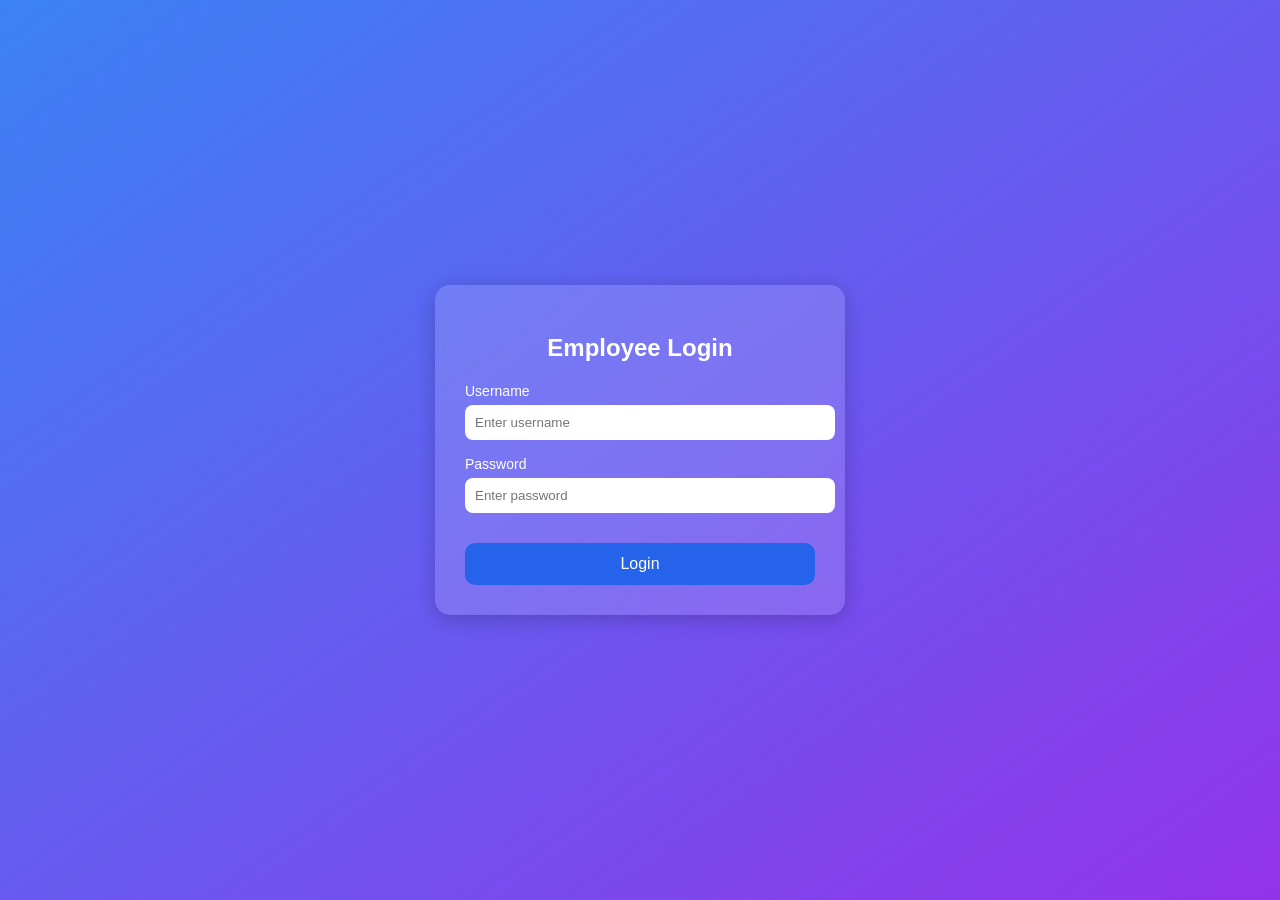
<file: index.html>
<!DOCTYPE html>
<html lang="en">
<head>
    <meta charset="UTF-8">
    <meta name="viewport" content="width=device-width, initial-scale=1.0">
    <title>Employee Login</title>
    <link rel="stylesheet" href="loginstyle.css">
</head>
<body class="login-body">

    <div class="login-container">
        <h2 class="login-title">Employee Login</h2>

        
        <form onsubmit="event.preventDefault(); window.location.href='DSA.html';">
            <div class="input-group">
                <label>Username</label>
                <input type="text" placeholder="Enter username">
            </div>

            <div class="input-group">
                <label>Password</label>
                <input type="password" placeholder="Enter password">
            </div>

            
            <button type="submit" class="login-btn">Login</button>
        </form>
    </div>

</body>
</html>
</file>
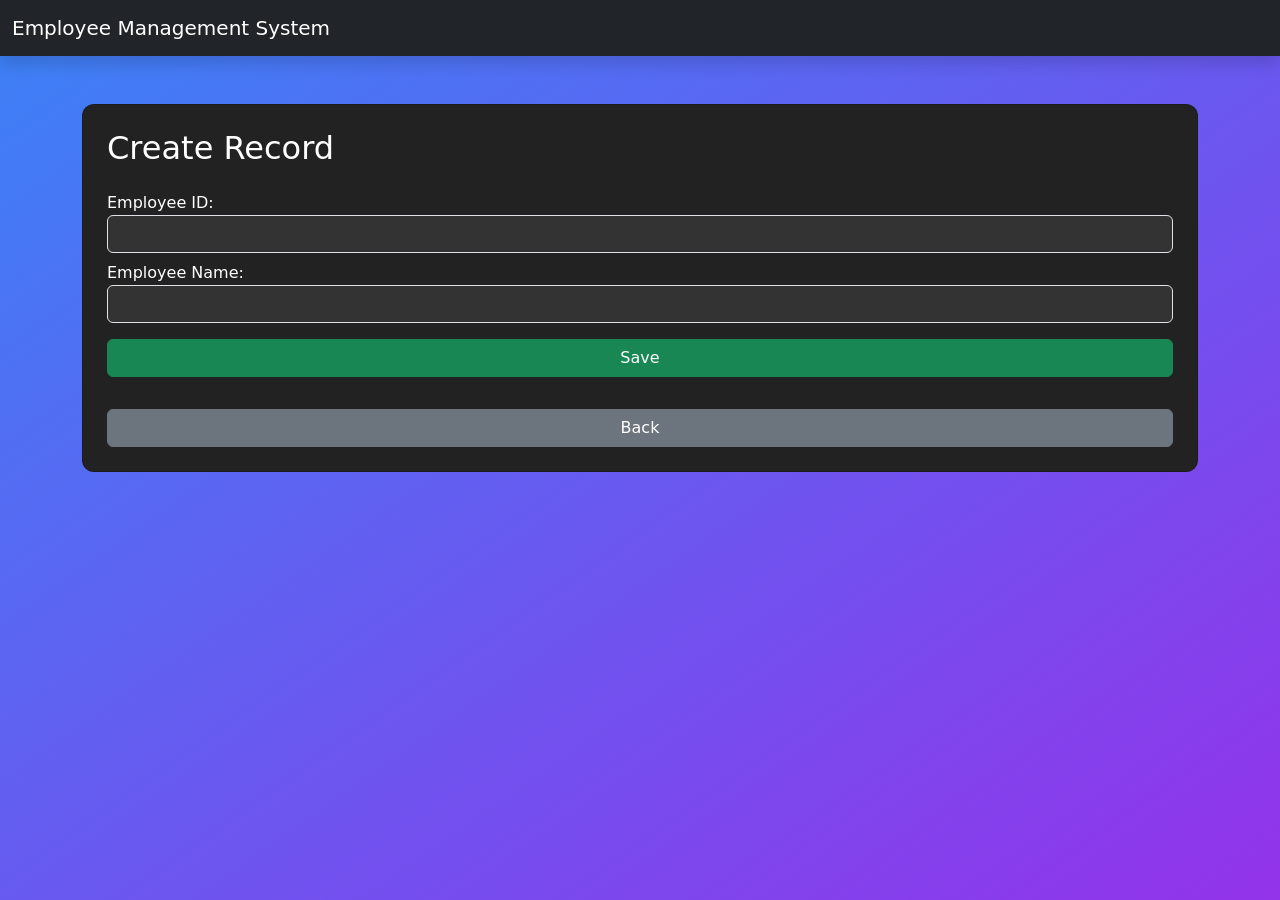
<file: create.html>
<!DOCTYPE html>
<html lang="en">
<head>
<meta charset="UTF-8" />
<meta name="viewport" content="width=device-width, initial-scale=1.0" />
<title>Create Record</title>
<link href="https://cdn.jsdelivr.net/npm/bootstrap@5.3.0/dist/css/bootstrap.min.css" rel="stylesheet">
<link rel="stylesheet" href="style.css">
</head>
<body>


<nav class="navbar navbar-expand-lg navbar-dark bg-dark shadow">
<div class="container-fluid">
<a class="navbar-brand" href="index.html">Employee Management System</a>
<div class="collapse navbar-collapse" id="navMenu"></div>
</div>
</nav>


<div class="container mt-5 fade-in">
<div class="card p-4 dark-card">
<h2 class="mb-4">Create Record</h2>


<label>Employee ID:</label>
<input id="c_id" class="form-control mb-2" type="text">


<label>Employee Name:</label>
<input id="c_name" class="form-control mb-3" type="text">


<button class="btn btn-success" onclick="createRecord()">Save</button>
<div id="createMsg" class="mt-3"></div>
<a href="dsa.html" class="btn btn-secondary mt-3">Back</a>
</div>
</div>
<script src="script.js"></script>
</body>
</html>
</file>
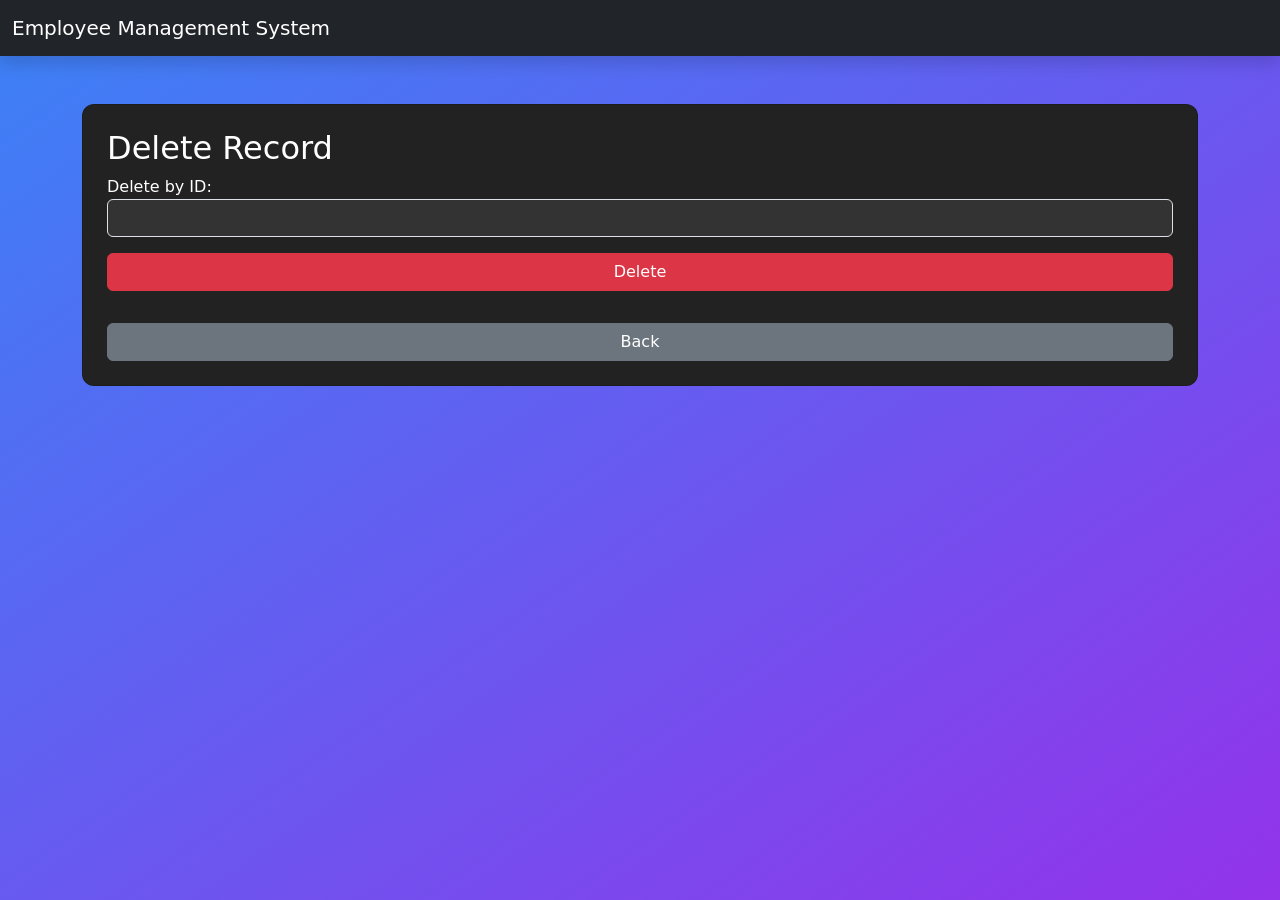
<file: delete.html>
<!DOCTYPE html>
<html lang="en">
<head>
<meta charset="UTF-8" />
<meta name="viewport" content="width=device-width, initial-scale=1.0" />
<title>Delete Record</title>
<link href="https://cdn.jsdelivr.net/npm/bootstrap@5.3.0/dist/css/bootstrap.min.css" rel="stylesheet">
<link rel="stylesheet" href="style.css">
</head>
<body>


<nav class="navbar navbar-expand-lg navbar-dark bg-dark shadow">
<div class="container-fluid">
<a class="navbar-brand" href="index.html">Employee Management System</a>
</div>
</nav>


<div class="container mt-5 fade-in">
<div class="card p-4 dark-card">
<h2>Delete Record</h2>


<label>Delete by ID:</label>
<input id="d_id" class="form-control mb-3" type="text">


<button class="btn btn-danger" onclick="deleteRecord()">Delete</button>
<div id="deleteMsg" class="mt-3"></div>
<a href="dsa.html" class="btn btn-secondary mt-3">Back</a>
</div>
</div>
<script src="script.js"></script>
</body>
</html>
</file>
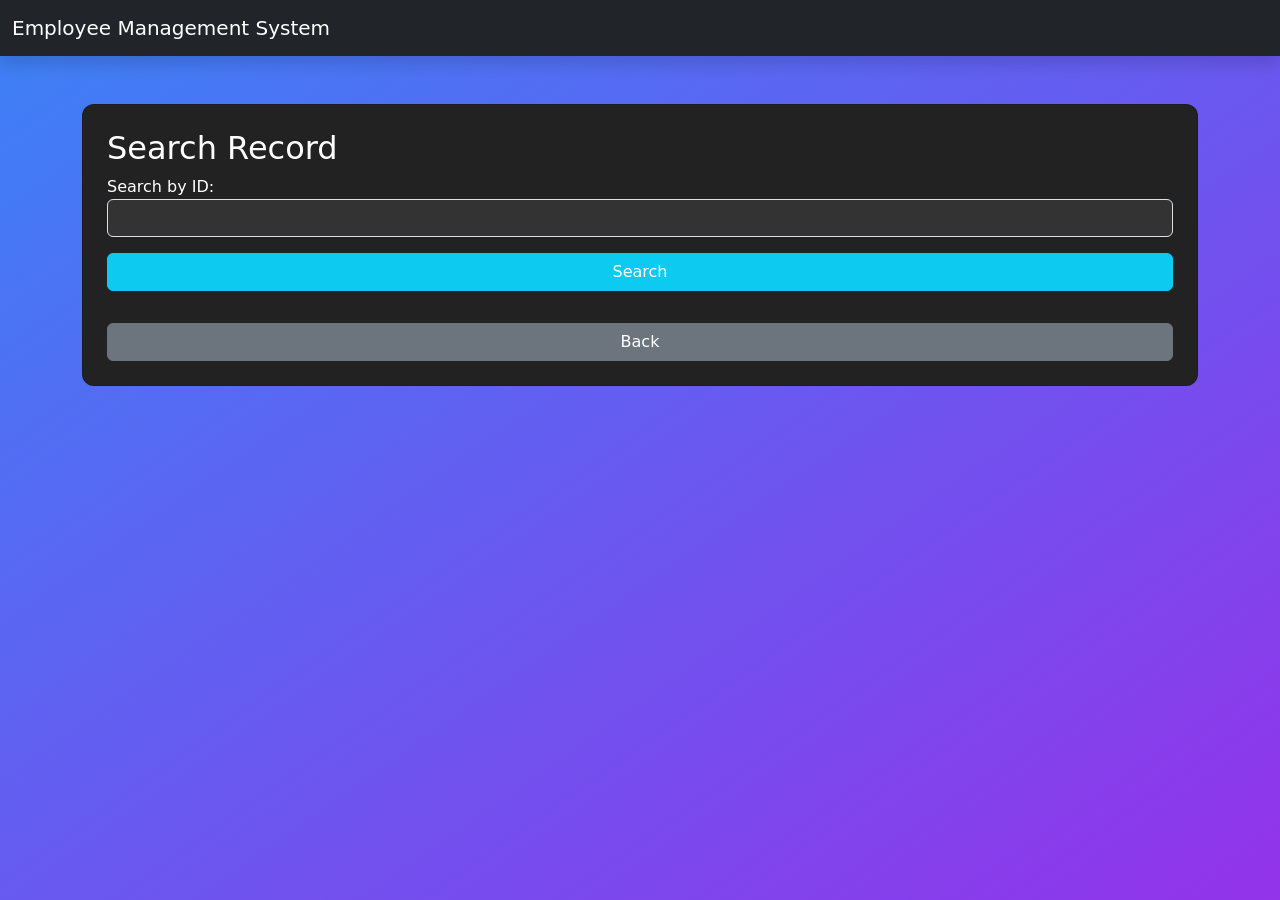
<file: search.html>
<!DOCTYPE html>
<html lang="en">
<head>
<meta charset="UTF-8" />
<meta name="viewport" content="width=device-width, initial-scale=1.0" />
<title>Search Record</title>
<link href="https://cdn.jsdelivr.net/npm/bootstrap@5.3.0/dist/css/bootstrap.min.css" rel="stylesheet">
<link rel="stylesheet" href="style.css">
</head>
<body>


<nav class="navbar navbar-expand-lg navbar-dark bg-dark shadow">
<div class="container-fluid">
<a class="navbar-brand" href="index.html">Employee Management System</a>
</div>
</nav>


<div class="container mt-5 fade-in">
<div class="card p-4 dark-card">
<h2>Search Record</h2>


<label>Search by ID:</label>
<input id="s_id" class="form-control mb-3" type="text">


<button class="btn btn-info" onclick="searchRecord()">Search</button>
<div id="searchMsg" class="mt-3"></div>
<a href="dsa.html" class="btn btn-secondary mt-3">Back</a>
</div>
</div>
<script src="script.js"></script>
</body>
</html>
</file>
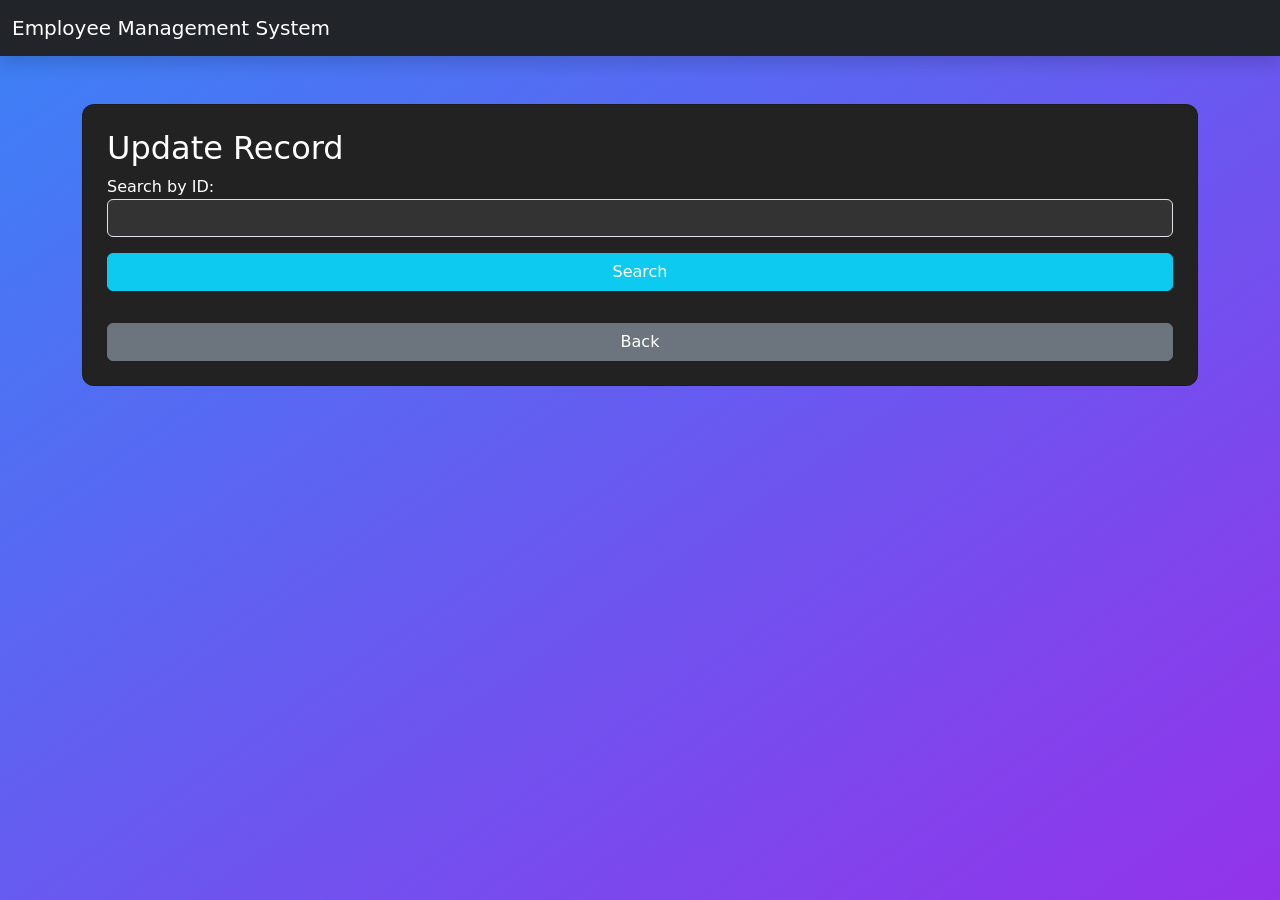
<file: update.html>
<!DOCTYPE html>
<html lang="en">
<head>
<meta charset="UTF-8" />
<meta name="viewport" content="width=device-width, initial-scale=1.0" />
<title>Update Record</title>
<link href="https://cdn.jsdelivr.net/npm/bootstrap@5.3.0/dist/css/bootstrap.min.css" rel="stylesheet">
<link rel="stylesheet" href="style.css">
</head>
<body>


<nav class="navbar navbar-expand-lg navbar-dark bg-dark shadow">
<div class="container-fluid">
<a class="navbar-brand" href="index.html">Employee Management System</a>
</div>
</nav>


<div class="container mt-5 fade-in">
<div class="card p-4 dark-card">
<h2>Update Record</h2>


<label>Search by ID:</label>
<input id="u_search" class="form-control mb-3" type="text">


<button class="btn btn-info" onclick="findUpdate()">Search</button>
<div id="updateForm" class="mt-3"></div>
<a href="dsa.html" class="btn btn-secondary mt-3">Back</a>
</div>
</div>
<script src="script.js"></script>
</body>
</html>
</file>
<file: loginstyle.css>
body {
    margin: 0;
    font-family: 'Poppins', sans-serif;
    background: linear-gradient(to bottom right, #3b82f6, #9333ea); 
    /* 🔥 CHANGE: Replaced old background with gradient */
    background-size: cover;
    background-attachment: fixed;
}

.login-body {
    display: flex;
    justify-content: center;
    align-items: center;
    height: 100vh;
}

.login-container {
    width: 350px;
    padding: 30px;
    border-radius: 15px;
    background: rgba(255, 255, 255, 0.15); 
    backdrop-filter: blur(10px); /* Frosted glass effect */
    box-shadow: 0 4px 20px rgba(0,0,0,0.2);
    text-align: center;
}
.login-title {
    font-size: 24px;
    color: white;
    margin-bottom: 20px;
    font-weight: 600;
}
.input-group {
    text-align: left;
    margin: 15px 0;
}
.input-group label {
    color: white;
    font-size: 14px;
}
.input-group input {
    width: 100%;
    padding: 10px;
    margin-top: 5px;
    border-radius: 8px;
    border: none;
    outline: none;
}

.login-btn {
    width: 100%;
    padding: 12px;
    margin-top: 15px;
    border: none;
    background: #2563eb;
    color: white;
    font-size: 16px;
    border-radius: 10px;
    cursor: pointer;
    transition: 0.3s;
}

.login-btn:hover {
    background: #1d4ed8; /* 🔥 CHANGE: Hover effect */
}
</file>
<file: style.css>
body {
background: linear-gradient(to bottom right, #3b82f6, #9333ea); 
background-size: cover;
    background-attachment: fixed;
}


h1, h2, h3, h4, h5, h6, p, label, a, span, button {
color: #ffffff !important;
}


.dark-card {
background: #222;
border-radius: 12px;
animation: slideUp 0.4s ease;
color: #ffffff !important;
}


.fade-in {
animation: fadeIn 0.7s ease;
}


@keyframes fadeIn {
from { opacity: 0; }
to { opacity: 1; }
}


@keyframes slideUp {
from { transform: translateY(30px); opacity: 0; }
to { transform: translateY(0); opacity: 1; }
}


input {
background: #333 !important;
color: #ffffff !important;
}
</file>
